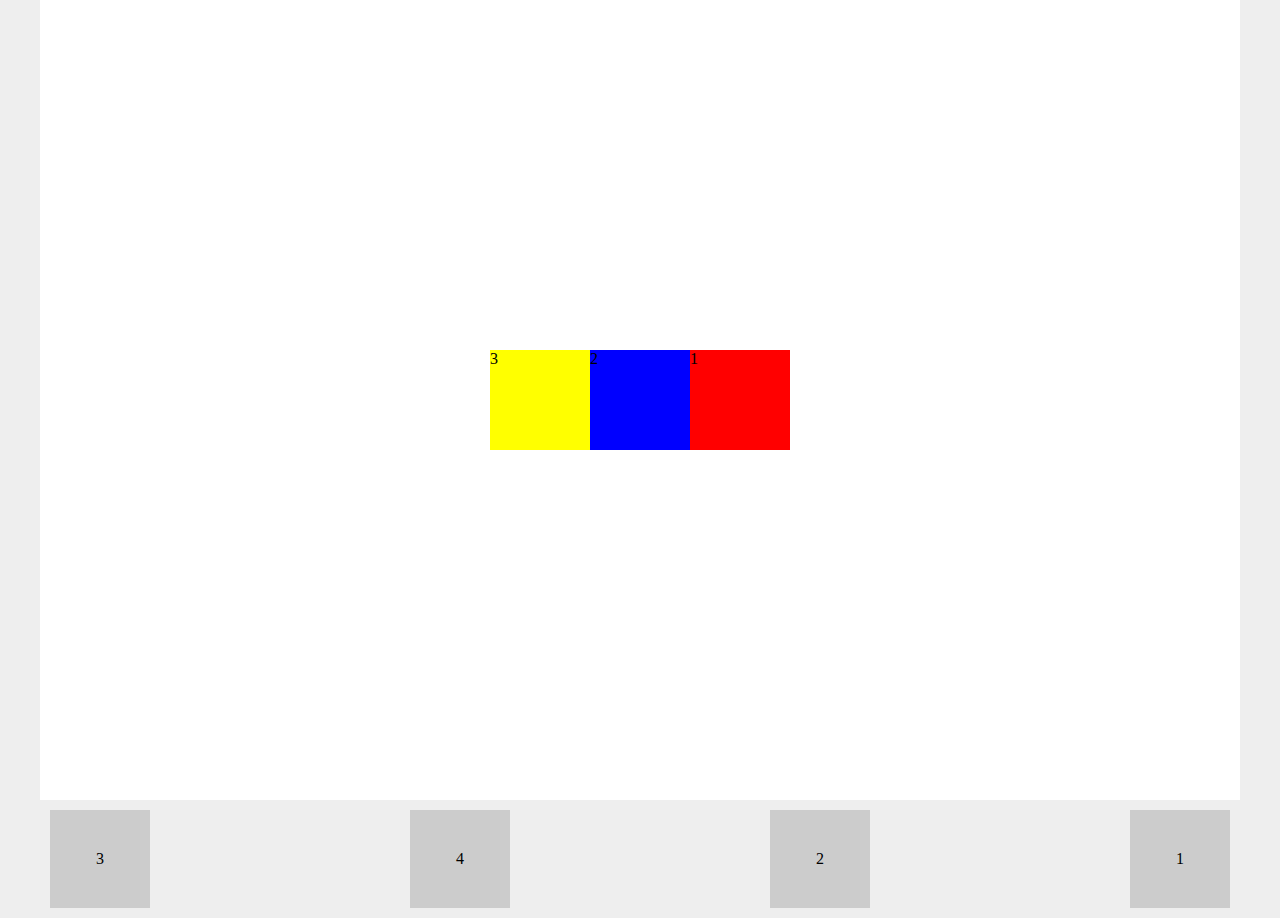
<file: index.html>
<!DOCTYPE html>
<html lang="en">
  <head>
    <title>The Net Ninja - CSS Flexbox</title>
    <link rel="stylesheet" type="text/css" href="style.css">
  </head>
  <body>
    <div class="wrapper">

      <div class="flex-container">
        <div class="box one">1</div>
        <div class="box two">2</div>
        <div class="box three">3</div>
      </div>

      <section id="blocks">

          <div class="one">1</div>
          <div class="two">2</div>
          <div class="three">3</div>
          <div class="four">4</div>

      </section>

    </div>
  </body>
</html>
</file>
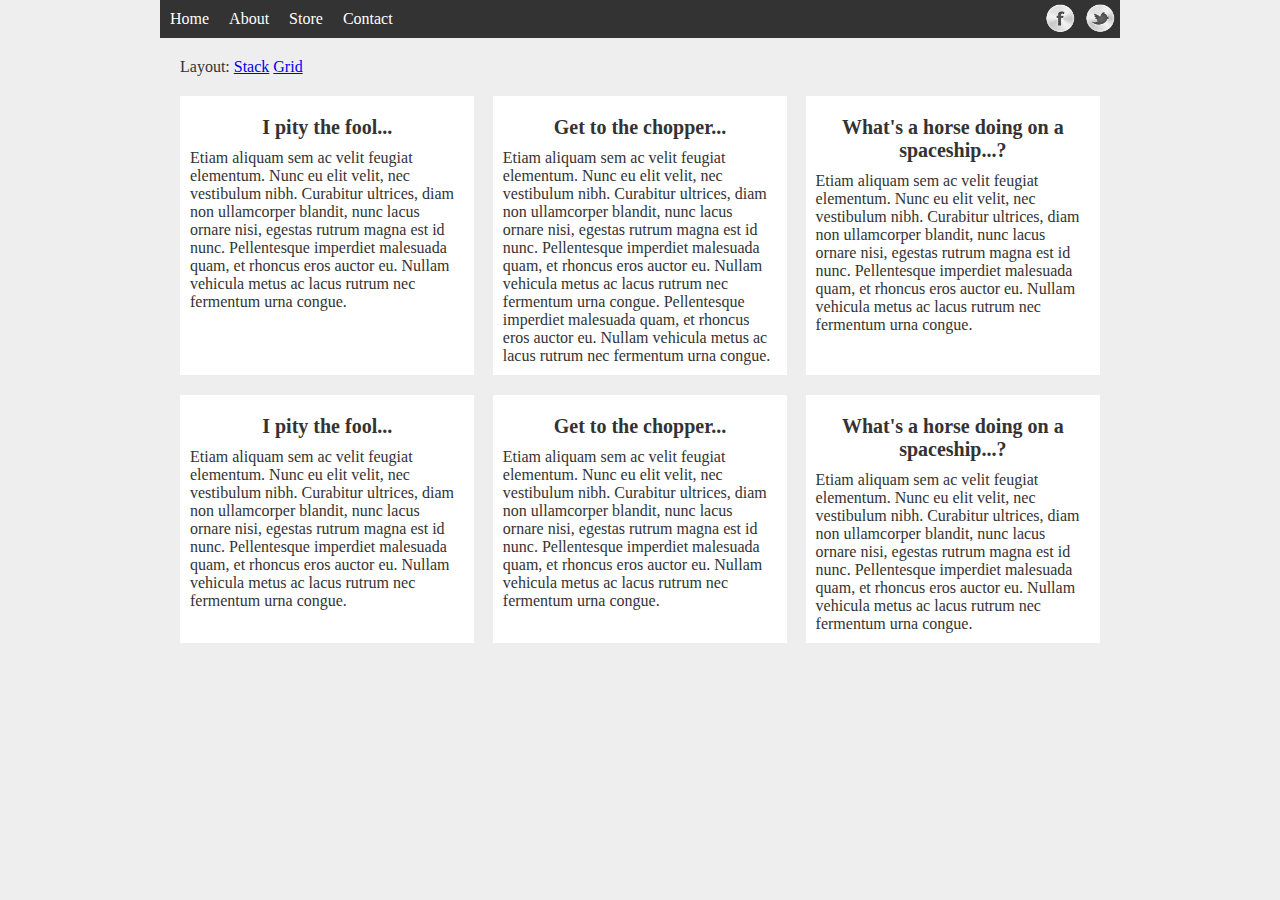
<file: example-3/grid-vs-stack.html>
<!DOCTYPE html>
<html lang="en">
  <head>
    <title>The Net Ninja - CSS Flexbox</title>
    <link rel="stylesheet" type="text/css" href="style.css">
    <script src="https://code.jquery.com/jquery-1.12.1.js"></script>
  </head>
  <body>
    <div class="wrapper">

      <nav>
        <ul>
          <li><a href="">Home</a></li>
          <li><a href="">About</a></li>
          <li><a href="">Store</a></li>
          <li><a href="">Contact</a></li>
        </ul>
        <ul class="social">
          <li><a href="" class="fb">Facebook</a></li>
          <li><a href="" class="tw">Twitter</a></li>
        </ul>
      </nav>
    
      <div style="margin: 20px;">
        <span>Layout:</span>
        <a href="#" class="stack">Stack</a>
        <a href="#" class="grid">Grid</a>
      </div>

      <section id="blocks">
        <article>
          <h2>I pity the fool...</h2>
          <p>Etiam aliquam sem ac velit feugiat elementum. Nunc eu elit velit, nec vestibulum nibh. Curabitur ultrices, diam non ullamcorper blandit, nunc lacus ornare nisi, egestas rutrum magna est id nunc. Pellentesque imperdiet malesuada quam, et rhoncus eros auctor eu. Nullam vehicula metus ac lacus rutrum nec fermentum urna congue.</p>
        </article>
        <article>
          <h2>Get to the chopper...</h2>
          <p>Etiam aliquam sem ac velit feugiat elementum. Nunc eu elit velit, nec vestibulum nibh. Curabitur ultrices, diam non ullamcorper blandit, nunc lacus ornare nisi, egestas rutrum magna est id nunc. Pellentesque imperdiet malesuada quam, et rhoncus eros auctor eu. Nullam vehicula metus ac lacus rutrum nec fermentum urna congue. Pellentesque imperdiet malesuada quam, et rhoncus eros auctor eu. Nullam vehicula metus ac lacus rutrum nec fermentum urna congue.</p>
        </article>
        <article>
          <h2>What's a horse doing on a spaceship...?</h2>
          <p>Etiam aliquam sem ac velit feugiat elementum. Nunc eu elit velit, nec vestibulum nibh. Curabitur ultrices, diam non ullamcorper blandit, nunc lacus ornare nisi, egestas rutrum magna est id nunc. Pellentesque imperdiet malesuada quam, et rhoncus eros auctor eu. Nullam vehicula metus ac lacus rutrum nec fermentum urna congue.</p>
        </article>
        <article>
          <h2>I pity the fool...</h2>
          <p>Etiam aliquam sem ac velit feugiat elementum. Nunc eu elit velit, nec vestibulum nibh. Curabitur ultrices, diam non ullamcorper blandit, nunc lacus ornare nisi, egestas rutrum magna est id nunc. Pellentesque imperdiet malesuada quam, et rhoncus eros auctor eu. Nullam vehicula metus ac lacus rutrum nec fermentum urna congue.</p>
        </article>
        <article>
          <h2>Get to the chopper...</h2>
          <p>Etiam aliquam sem ac velit feugiat elementum. Nunc eu elit velit, nec vestibulum nibh. Curabitur ultrices, diam non ullamcorper blandit, nunc lacus ornare nisi, egestas rutrum magna est id nunc. Pellentesque imperdiet malesuada quam, et rhoncus eros auctor eu. Nullam vehicula metus ac lacus rutrum nec fermentum urna congue.</p>
        </article>
        <article>
          <h2>What's a horse doing on a spaceship...?</h2>
          <p>Etiam aliquam sem ac velit feugiat elementum. Nunc eu elit velit, nec vestibulum nibh. Curabitur ultrices, diam non ullamcorper blandit, nunc lacus ornare nisi, egestas rutrum magna est id nunc. Pellentesque imperdiet malesuada quam, et rhoncus eros auctor eu. Nullam vehicula metus ac lacus rutrum nec fermentum urna congue.</p>
        </article>
      </section>
      
    </div>
    <script>
      $("a.stack").on("click", function(){
        $("article").addClass("stack");
      });
      $("a.grid").on("click", function(){
        $("article").removeClass("stack");
      });
    </script>
  </body>
</html>
</file>
<file: style.css>
*{
    font-family: verdana;
    margin: 0;
}

body{
    background: #eee;
}

.wrapper{
    width: 100%;
    max-width: 1200px;
    margin: 0 auto;
}

.flex-container{
    display: flex;
    background-color: white;
    flex-wrap: wrap;
    flex-flow: row;
    height: 800px;
    justify-content: center; 
    align-items: center;
   /* align-content: center; */
}

.box{
    flex: 0 0 100px; /*flex grow, flex shrink, flex basis*/
    height: 100px;
}

.one{
    background-color: red;
}

.two{
    background-color: blue;
}

.three{
    background-color: yellow;
}
.four{
    background-color: blueviolet;
}

#blocks{
    display: flex;
    margin: 10px;
    justify-content: space-between;
}

#blocks div{
    flex: 0 0 100px;
    padding: 40px 0;
    text-align: center;
    background: #ccc;
}

.one{order: 3;}
.two{order: 2;}
.three{order: 0;}
.four{order: 0;}
</file>
<file: example-3/style.css>
*{
  font-family: verdana;
  margin: 0;
}

body{
  background: #eee;
  color: #333;
}

.wrapper{
  width: 100%;
  max-width: 960px;
  margin: 0 auto;
}

/* menu base styles */

nav{
  background: #333;
}

nav ul{
  list-style-type: none;
  padding: 0;
}

nav a{
  text-decoration: none;
  text-align: center;
  color: #fff;
  display: block;
  padding: 10px;
}

nav a:hover{
  background-color: #555;
}

/* social menu base styles */

a.tw{
  background: url(img/tw.png) no-repeat center;
  background-size: 80%;
    
}

a.fb{
  background: url(img/fb.png) no-repeat center;
  background-size: 80%;
}

.social a{
  text-indent: -10000px;
  margin: 0 auto;
}

.social{
  max-width: 80px;
  margin: 0 auto; /* do at end */
}

/* grid vs flex base styles */

#blocks{
  margin: 20px;
}

article{
  background: #fff;
  margin-bottom: 20px;
  padding: 10px;
  box-sizing: border-box;
}

article h2{
  text-align: center;
  font-size: 20px;
  margin: 10px 0;
}

/* flex styles */

nav ul.social li{
  flex: 1 1 0;
}

nav ul.social{
  flex: 1 1 0;
  display: flex;
}

@media screen and (min-width: 768px){

nav ul{
  display: flex;
}

nav li{
  flex: 1 1 0;
}
    
nav{
  display: flex;
  justify-content: space-between;
}
  
ul.social{
  margin: 0;
}

#blocks{
  display: flex;
  flex-wrap: wrap;
  justify-content: space-between;
}

article{
  flex: 0 0 32%;
  transition: flex-basis 0.2s linear;
}

article.stack{
  flex: 0 1 100%;
}
    
} /* end media 768 */
</file>
